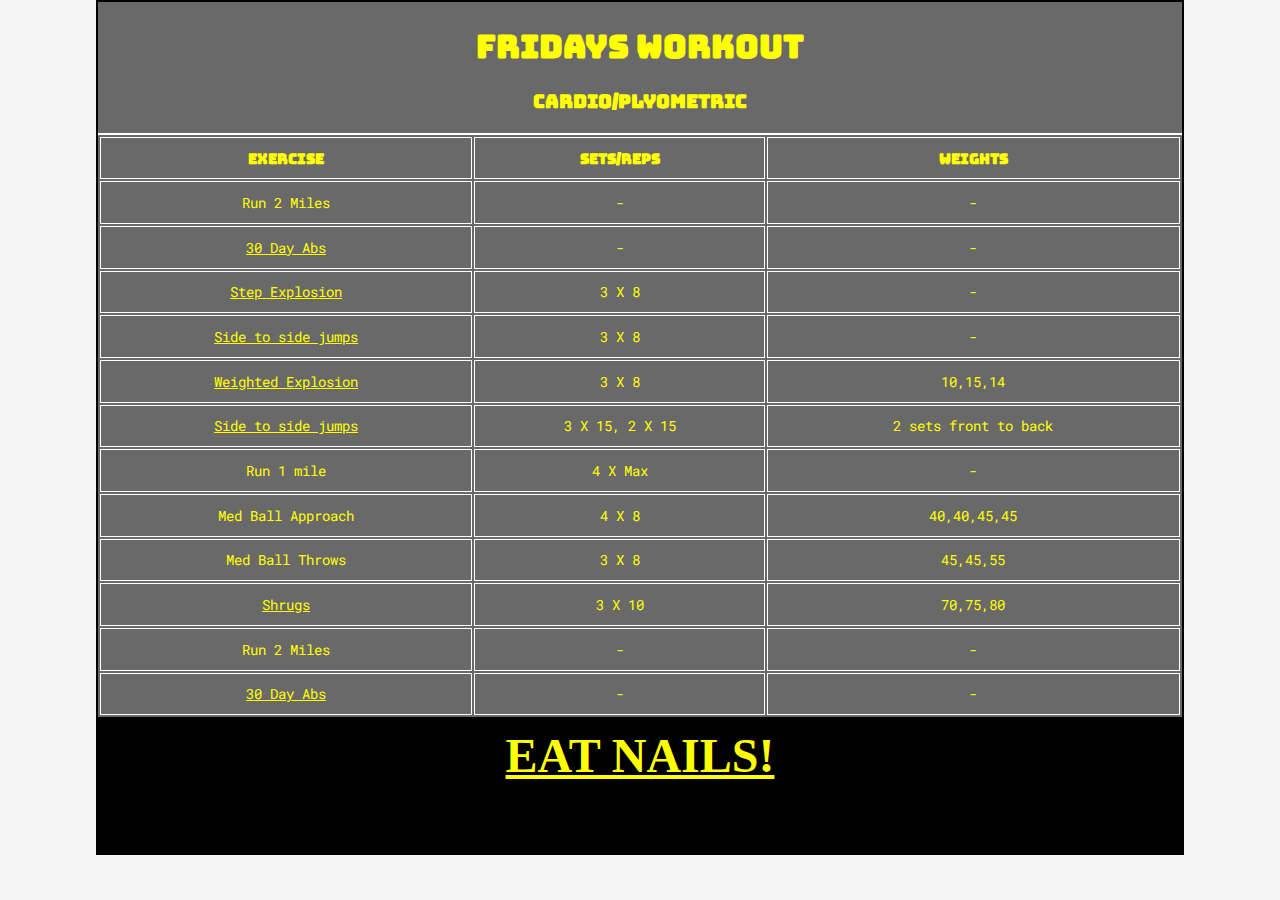
<file: workouts/fri_workout.html>
<!DOCTYPE html>
<html>
    <head>
<!--        put title here -->
        <title>Friday Workout</title>
<!--        link fonts-->
        <link href="https://fonts.googleapis.com/css?family=Bungee+Inline|Permanent+Marker|Roboto+Mono" rel="stylesheet">
<!--        put style sheet here-->
        <link rel="stylesheet" type="text/css" href="../css/workout.css">
    </head>
<!--    content goes here-->
    <body>
<!--        wrap the whole page -->
        <div class="wrapper">
    <!--   Put day of the week + workout here      -->       <div class="headline">
                <h1>Fridays Workout</h1>
                <h3>Cardio/Plyometric</h3>
            </div>
    <!--        workouts go here-->
            <div class="workout">
<!--                create workout for the day table-->
                <table id="workoutTable">
                    <tr>
                        <th>Exercise</th>
                        <th>Sets/Reps</th>
                        <th>Weights</th>
                    </tr>
                    <tr>
                        <td>Run 2 Miles</td>
                        <td>-</td>
                        <td>-</td>
                    </tr>  
                    <tr>
                        <td><a href="https://hasfit.com/30-day-ab-challenge/">30 Day Abs</a></td>
                        <td>-</td>
                        <td>-</td>
                    </tr>  
                    <tr>
                        <td><a href="">Step Explosion</a></td>
                        <td>3 X 8</td>
                        <td>-</td>
                    </tr>  
                    <tr>
                        <td><a href="">Side to side jumps</a></td>
                        <td>3 X 8</td>
                        <td>-</td>
                    </tr>   
                    <tr>
                        <td><a href="">Weighted Explosion</a></td>
                        <td>3 X 8</td>
                        <td>10,15,14</td>
                    </tr>   
                    <tr>
                        <td><a href="">Side to side jumps</a></td>
                        <td>3 X 15, 2 X 15 </td>
                        <td>2 sets front to back</td>
                    </tr>  
                    <tr>
                        <td>Run 1 mile</td>
                        <td>4 X Max</td>
                        <td>-</td>
                    </tr>  
                    <tr>
                        <td>Med Ball Approach</td>
                        <td>4 X 8</td>
                        <td>40,40,45,45</td>
                    </tr>  
                    <tr>
                        <td>Med Ball Throws</td>
                        <td>3 X 8</td>
                        <td>45,45,55</td>
                    </tr>  
                    <tr>
                        <td><a href="https://www.bodybuilding.com/exercises/dumbbell-shrug ">Shrugs</a></td>
                        <td>3 X 10</td>
                        <td>70,75,80</td>
                    </tr>   
                    <tr>
                        <td>Run 2 Miles</td>
                        <td>-</td>
                        <td>-</td>
                    </tr>
                    <tr>
                        <td><a href="https://hasfit.com/30-day-ab-challenge/">30 Day Abs</a></td>
                        <td>-</td>
                        <td>-</td>
                    </tr>
                </table>
            </div>
            <div class="eatNails">
                <h2>Eat Nails!</h2>
            </div>
        </div>
    </body>
</html>
</file>
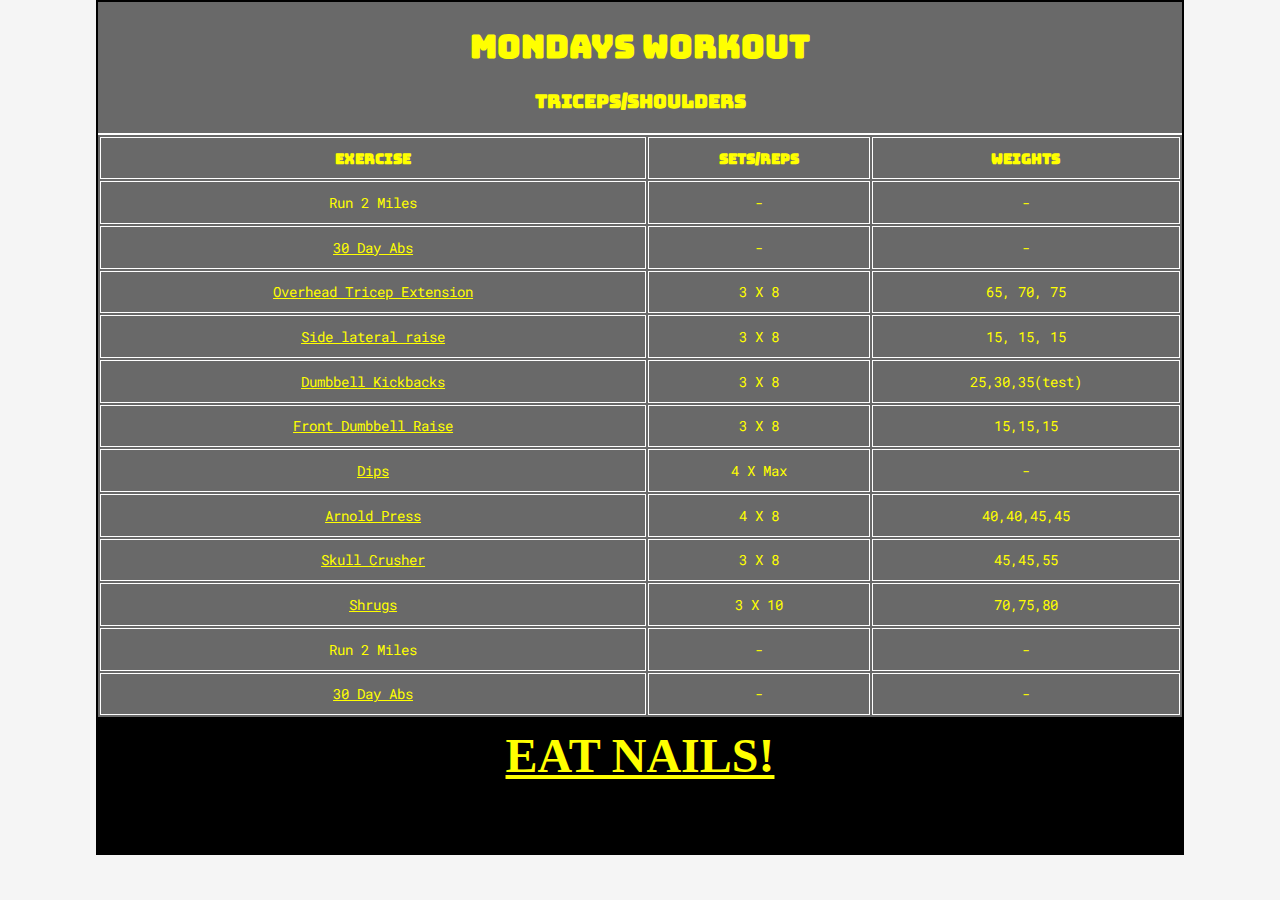
<file: workouts/mon_workout.html>
<!DOCTYPE html>
<html>
    <head>
<!--        put title here -->
        <title>Monday Workout</title>
<!--        link fonts-->
        <link href="https://fonts.googleapis.com/css?family=Bungee+Inline|Permanent+Marker|Roboto+Mono" rel="stylesheet">
<!--        put style sheet here-->
        <link rel="stylesheet" type="text/css" href="../css/workout.css">
    </head>
<!--    content goes here-->
    <body>
<!--        wrap the whole page -->
        <div class="wrapper">
    <!--   Put day of the week + workout here      -->       <div class="headline">
                <h1>Mondays Workout</h1>
                <h3>Triceps/Shoulders</h3>
            </div>
    <!--        workouts go here-->
            <div class="workout">
<!--                create workout for the day table-->
                <table id="workoutTable">
                    <tr>
                        <th>Exercise</th>
                        <th>Sets/Reps</th>
                        <th>Weights</th>
                    </tr>
                    <tr>
                        <td>Run 2 Miles</td>
                        <td>-</td>
                        <td>-</td>
                    </tr>  
                    <tr>
                        <td><a href="https://hasfit.com/30-day-ab-challenge/">30 Day Abs</a></td>
                        <td>-</td>
                        <td>-</td>
                    </tr>  
                    <tr>
                        <td><a href="https://www.bodybuilding.com/exercises/standing-dumbbell-triceps-extension">Overhead Tricep Extension</a></td>
                        <td>3 X 8</td>
                        <td>65, 70, 75</td>
                    </tr>  
                    <tr>
                        <td><a href="https://www.bodybuilding.com/exercises/side-lateral-raise">Side lateral raise</a></td>
                        <td>3 X 8</td>
                        <td>15, 15, 15</td>
                    </tr>   
                    <tr>
                        <td><a href="https://www.bodybuilding.com/exercises/tricep-dumbbell-kickback">Dumbbell Kickbacks</a></td>
                        <td>3 X 8</td>
                        <td>25,30,35(test)</td>
                    </tr>   
                    <tr>
                        <td><a href="https://www.bodybuilding.com/exercises/front-dumbbell-raise">Front Dumbbell Raise</a></td>
                        <td>3 X 8</td>
                        <td>15,15,15</td>
                    </tr>  
                    <tr>
                        <td><a href="https://www.bodybuilding.com/exercises/bench-dips">Dips</a></td>
                        <td>4 X Max</td>
                        <td>-</td>
                    </tr>  
                    <tr>
                        <td><a href="https://www.bodybuilding.com/exercises/arnold-dumbbell-press">Arnold Press</a></td>
                        <td>4 X 8</td>
                        <td>40,40,45,45</td>
                    </tr>  
                    <tr>
                        <td><a href="https://www.bodybuilding.com/exercises/ez-bar-skullcrusher">Skull Crusher</a></td>
                        <td>3 X 8</td>
                        <td>45,45,55</td>
                    </tr>  
                    <tr>
                        <td><a href="https://www.bodybuilding.com/exercises/dumbbell-shrug ">Shrugs</a></td>
                        <td>3 X 10</td>
                        <td>70,75,80</td>
                    </tr>   
                    <tr>
                        <td>Run 2 Miles</td>
                        <td>-</td>
                        <td>-</td>
                    </tr>
                    <tr>
                        <td><a href="https://hasfit.com/30-day-ab-challenge/">30 Day Abs</a></td>
                        <td>-</td>
                        <td>-</td>
                    </tr>
                </table>
            </div>
            <div class="eatNails">
                <h2>Eat Nails!</h2>
            </div>
        </div>
    </body>
</html>
</file>
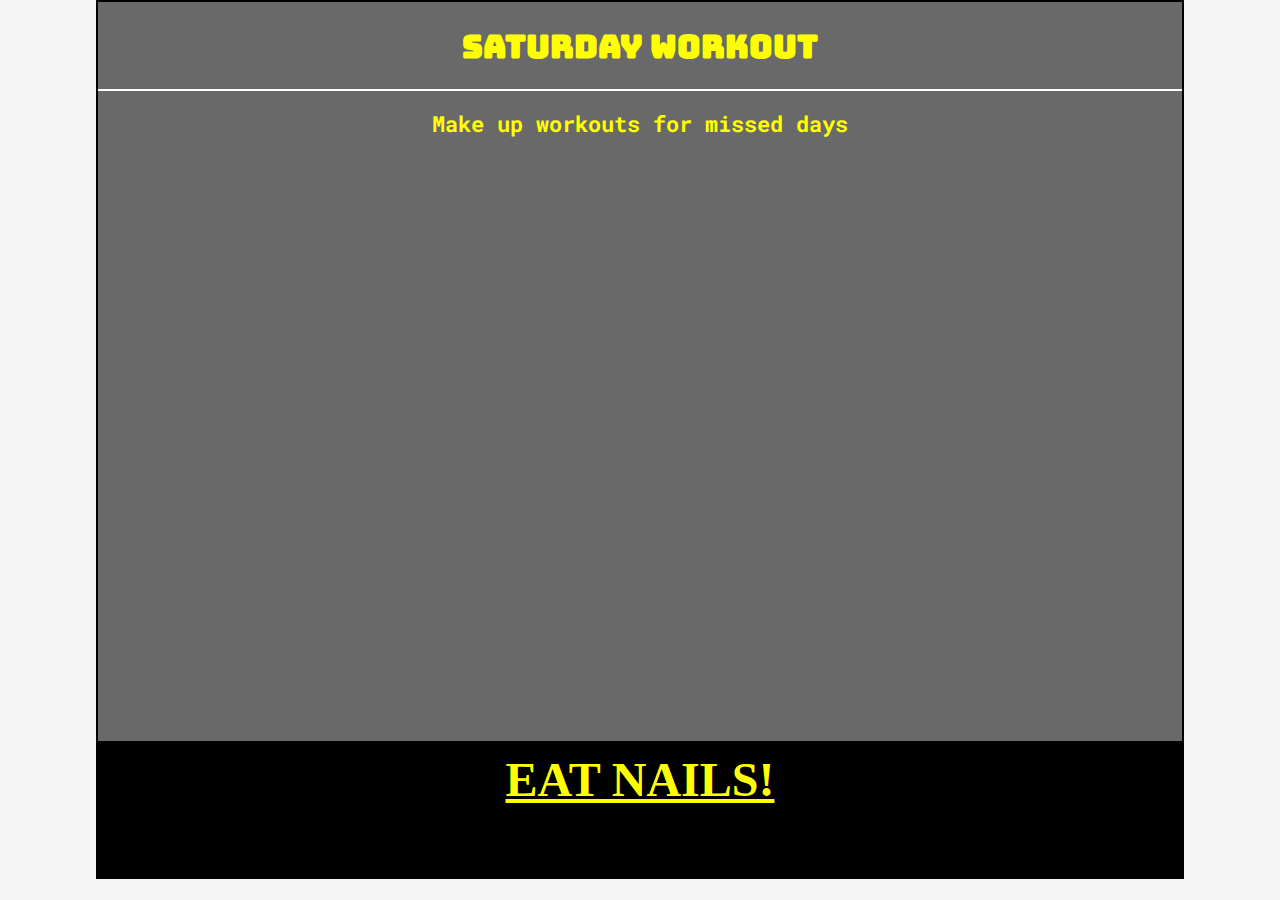
<file: workouts/sat_workout.html>
<!DOCTYPE html>
<html>
    <head>
<!--        put title here -->
        <title>Monday Workout</title>
<!--        link fonts-->
        <link href="https://fonts.googleapis.com/css?family=Bungee+Inline|Permanent+Marker|Roboto+Mono" rel="stylesheet">
<!--        put style sheet here-->
        <link rel="stylesheet" type="text/css" href="../css/workout.css">
    </head>
<!--    content goes here-->
    <body>
<!--        wrap the whole page -->
        <div class="wrapper">
    <!--   Put day of the week + workout here      -->       <div class="headline">
                <h1>Saturday Workout</h1>
                
            </div>
    <!--        workouts go here-->
            <div class="workout">
<!--                create workout for the day table-->
                <h2 id="make_up">Make up workouts for missed days</h2>
               
            </div>
            <div class="eatNails">
                <h2>Eat Nails!</h2>
            </div>
        </div>
    </body>
</html>
</file>
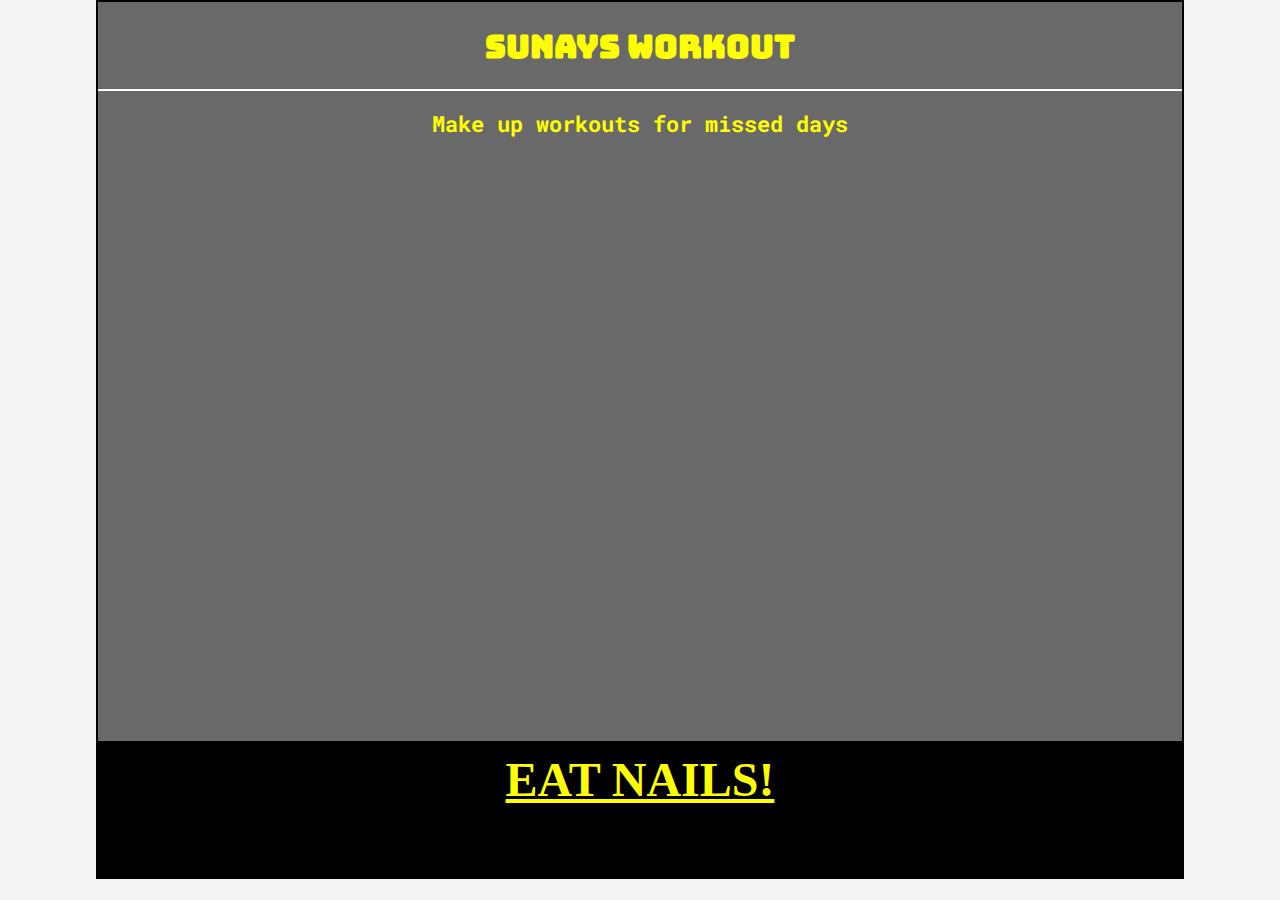
<file: workouts/sun_workout.html>
<!DOCTYPE html>
<html>
    <head>
<!--        put title here -->
        <title>Sunday Workout</title>
<!--        link fonts-->
        <link href="https://fonts.googleapis.com/css?family=Bungee+Inline|Permanent+Marker|Roboto+Mono" rel="stylesheet">
<!--        put style sheet here-->
        <link rel="stylesheet" type="text/css" href="../css/workout.css">
    </head>
<!--    content goes here-->
    <body>
<!--        wrap the whole page -->
        <div class="wrapper">
    <!--   Put day of the week + workout here      -->       <div class="headline">
                <h1>Sunays Workout</h1>
                
            </div>
    <!--        workouts go here-->
            <div class="workout">
<!--                create workout for the day table-->
                <h2 id="make_up">Make up workouts for missed days</h2>
               
            </div>
            <div class="eatNails">
                <h2>Eat Nails!</h2>
            </div>
        </div>
    </body>
</html>
</file>
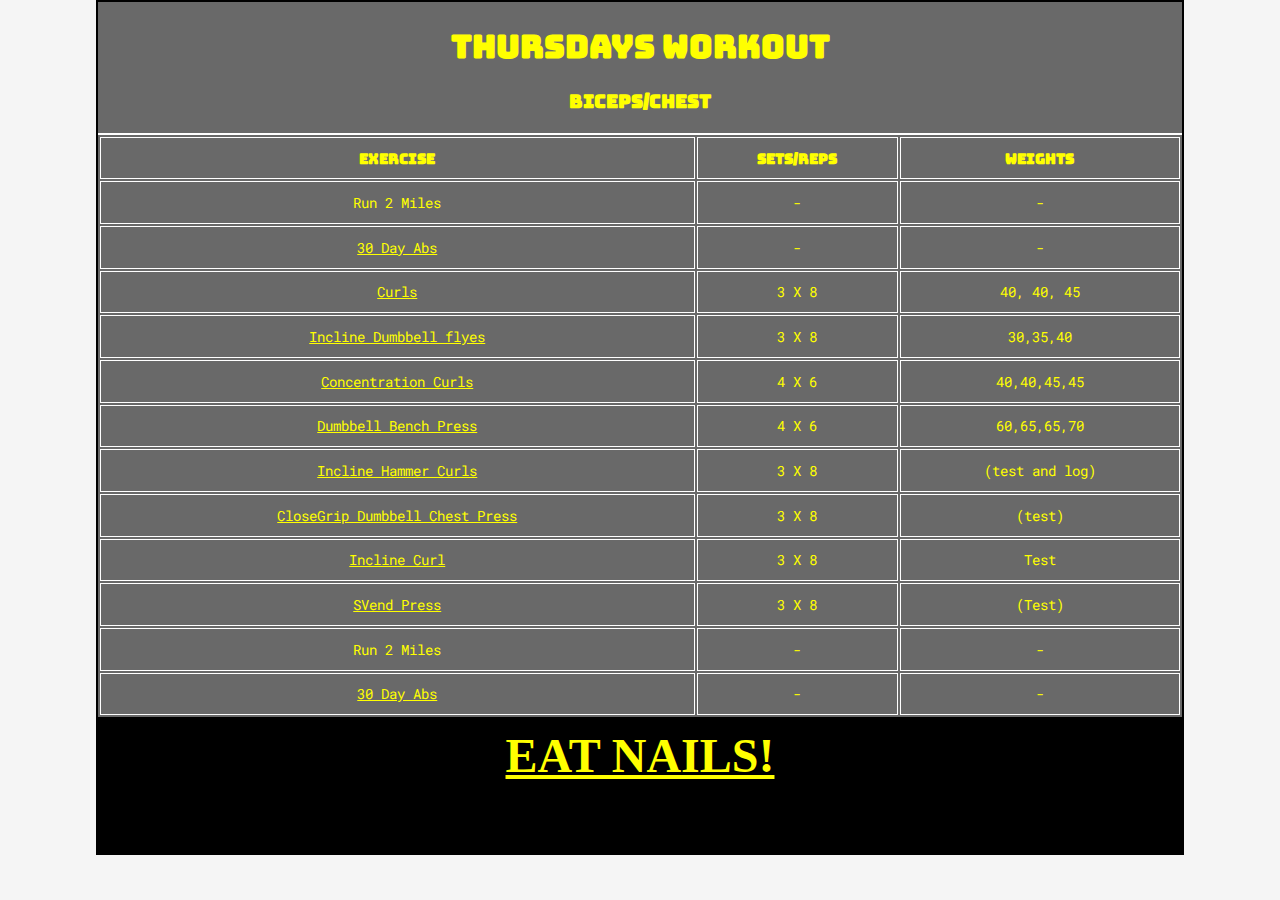
<file: workouts/thur_workout.html>
<!DOCTYPE html>
<html>
    <head>
<!--        put title here -->
        <title>Tuesday Workout</title>
<!--        link fonts-->
        <link href="https://fonts.googleapis.com/css?family=Bungee+Inline|Permanent+Marker|Roboto+Mono" rel="stylesheet">
<!--        put style sheet here-->
        <link rel="stylesheet" type="text/css" href="../css/workout.css">
    </head>
<!--    content goes here-->
    <body>
<!--        wrap the whole page -->
        <div class="wrapper">
    <!--   Put day of the week + workout here      -->       <div class="headline">
                <h1>Thursdays Workout</h1>
                <h3>Biceps/Chest</h3>
            </div>
    <!--        workouts go here-->
            <div class="workout">
<!--                create workout for the day table-->
                <table id="workoutTable">
                    <tr>
                        <th>Exercise</th>
                        <th>Sets/Reps</th>
                        <th>Weights</th>
                    </tr>
                    <tr>
                        <td>Run 2 Miles</td>
                        <td>-</td>
                        <td>-</td>
                    </tr>  
                    <tr>
                        <td><a href="https://hasfit.com/30-day-ab-challenge/">30 Day Abs</a></td>
                        <td>-</td>
                        <td>-</td>
                    </tr>  
                    <tr>
                        <td><a href="https://www.bodybuilding.com/exercises/dumbbell-bicep-curl">Curls</a></td>
                        <td>3 X 8</td>
                        <td>40, 40, 45</td>
                    </tr>  
                    <tr>
                        <td><a href="https://www.bodybuilding.com/exercises/incline-dumbbell-flyes">Incline Dumbbell flyes</a></td>
                        <td>3 X 8</td>
                        <td>30,35,40</td>
                    </tr>   
                    <tr>
                        <td><a href="https://www.bodybuilding.com/exercises/concentration-curls">Concentration Curls</a></td>
                        <td> 4 X 6</td>
                        <td>40,40,45,45</td>
                    </tr>   
                    <tr>
                        <td><a href="https://www.bodybuilding.com/exercises/dumbbell-bench-press">Dumbbell Bench Press</a></td>
                        <td>4 X 6</td>
                        <td>60,65,65,70</td>
                    </tr>  
                    <tr>
                        <td><a href="https://www.bodybuilding.com/exercises/incline-hammer-curls">Incline Hammer Curls</a></td>
                        <td>3 X 8</td>
                        <td>(test and log)</td>
                    </tr>  
                    <tr>
                        <td><a href="https://www.bodybuilding.com/exercises/close-grip-dumbbell-press">CloseGrip Dumbbell Chest Press</a></td>
                        <td>3 X 8</td>
                        <td>(test)</td>
                    </tr>  
                    <tr>
                        <td><a href="https://www.bodybuilding.com/exercises/incline-dumbbell-curl">Incline Curl</a></td>
                        <td>3 X 8</td>
                        <td>Test</td>
                    </tr>  
                    <tr>
                        <td><a href="https://www.bodybuilding.com/exercises/svend-press">SVend Press</a></td>
                        <td>3 X 8</td>
                        <td>(Test)</td>
                    </tr>   
                    <tr>
                        <td>Run 2 Miles</td>
                        <td>-</td>
                        <td>-</td>
                    </tr>
                    <tr>
                        <td><a href="https://hasfit.com/30-day-ab-challenge/">30 Day Abs</a></td>
                        <td>-</td>
                        <td>-</td>
                    </tr>
                </table>
            </div>
            <div class="eatNails">
                <h2>Eat Nails!</h2>
            </div>
        </div>
    </body>
</html>
</file>
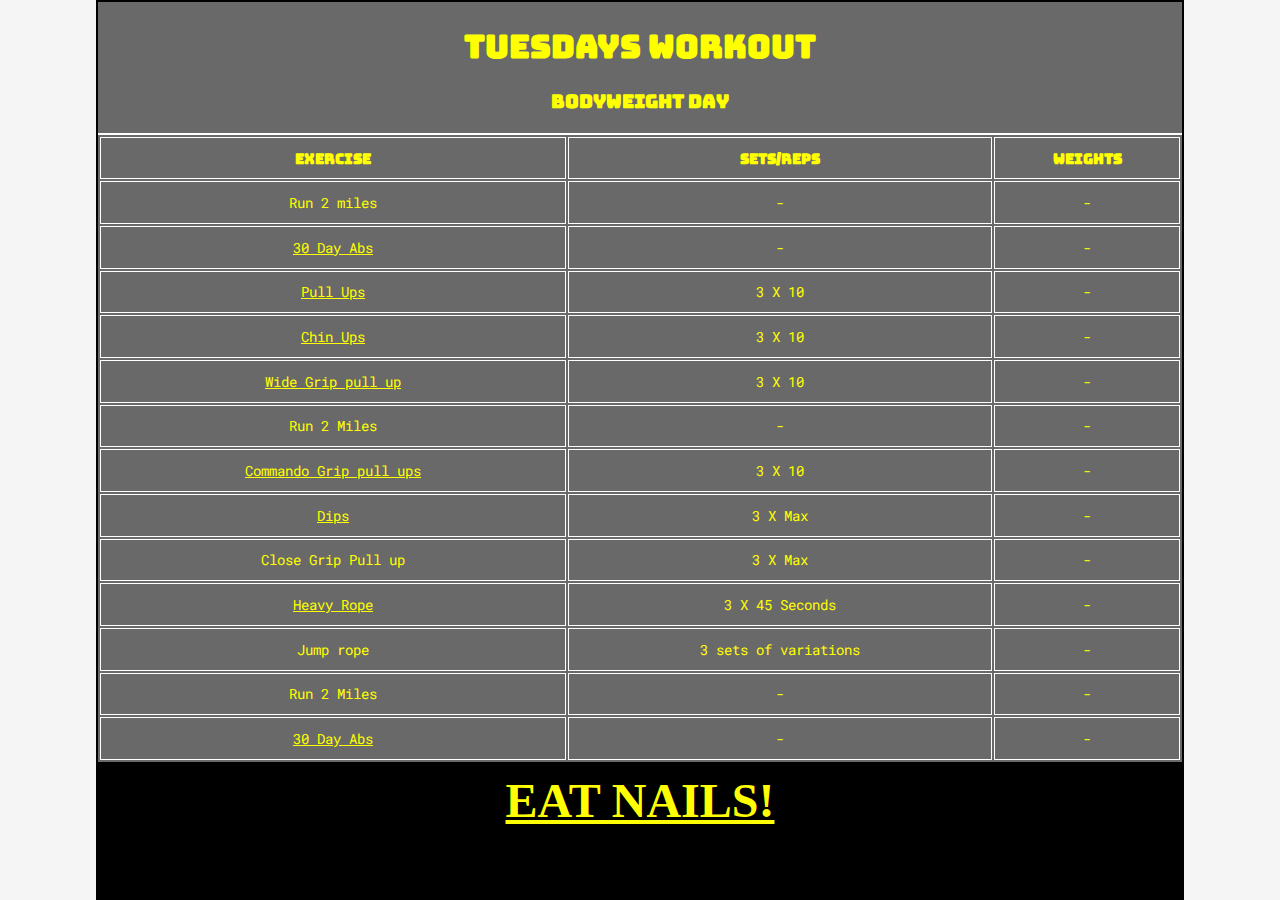
<file: workouts/tue_workout.html>
<!DOCTYPE html>
<html>
    <head>
<!--        put title here -->
        <title>Thursday Workout</title>
<!--        link fonts-->
        <link href="https://fonts.googleapis.com/css?family=Bungee+Inline|Permanent+Marker|Roboto+Mono" rel="stylesheet">
<!--        put style sheet here-->
        <link rel="stylesheet" type="text/css" href="../css/workout.css">
    </head>
<!--    content goes here-->
    <body>
<!--        wrap the whole page -->
        <div class="wrapper">
    <!--   Put day of the week + workout here      -->       <div class="headline">
                <h1>Tuesdays Workout</h1>
                <h3>Bodyweight day</h3>
            </div>
    <!--        workouts go here-->
            <div class="workout">
<!--                create workout for the day table-->
                <table id="workoutTable">
                    <tr>
                        <th>Exercise</th>
                        <th>Sets/Reps</th>
                        <th>Weights</th>
                    </tr>
                    <tr>
                        <td>Run 2 miles</td>
                        <td>-</td>
                        <td>-</td>
                    </tr>  
                    <tr>
                        <td><a href="https://hasfit.com/30-day-ab-challenge/">30 Day Abs</a></td>
                        <td>-</td>
                        <td>-</td>
                    </tr>  
                    <tr>
                        <td><a href="https://www.bodybuilding.com/exercises/pullups">Pull Ups</a></td>
                        <td>3 X 10</td>
                        <td>-</td>
                    </tr>  
                    <tr>
                        <td><a href="https://www.bodybuilding.com/exercises/chin-up">Chin Ups</a></td>
                        <td>3 X 10 </td>
                        <td>-</td>
                    </tr>   
                    <tr>
                        <td><a href="https://www.bodybuilding.com/exercises/wide-grip-pull-up">Wide Grip pull up</a></td>
                        <td> 3 X 10</td>
                        <td>-</td>
                    </tr>   
                      <tr>
                        <td>Run 2 Miles</td>
                        <td>-</td>
                        <td>-</td>
                    </tr>
                    <tr>
                        <td><a href="https://www.bodybuilding.com/content/five-advanced-pull-up-variations-for-building-muscle-and-strength.html">Commando Grip pull ups</a></td>
                        <td>3 X 10</td>
                        <td>-</td>
                    </tr>  
                    <tr>
                        <td><a href="https://www.bodybuilding.com/exercises/bench-dips">Dips</a></td>
                        <td>3 X Max</td>
                        <td>-</td>
                    </tr>  
                                        <tr>
                        <td>Close Grip Pull up</td>
                        <td>3 X Max</td>
                        <td>-</td>
                    </tr> 
                    <tr>
                        <td><a href="https://www.bodybuilding.com/exercises/battling-ropes">Heavy Rope</a></td>
                        <td>3 X 45 Seconds</td>
                        <td>-</td>
                    </tr>  
                    <tr>
                        <td>Jump rope</td>
                        <td>3 sets of variations</td>
                        <td>-</td>
                    </tr>  
                   
                    <tr>
                        <td>Run 2 Miles</td>
                        <td>-</td>
                        <td>-</td>
                    </tr>
                    <tr>
                        <td><a href="https://hasfit.com/30-day-ab-challenge/">30 Day Abs</a></td>
                        <td>-</td>
                        <td>-</td>
                    </tr>
                </table>
            </div>
            <div class="eatNails">
                <h2>Eat Nails!</h2>
            </div>
        </div>
    </body>
</html>
</file>
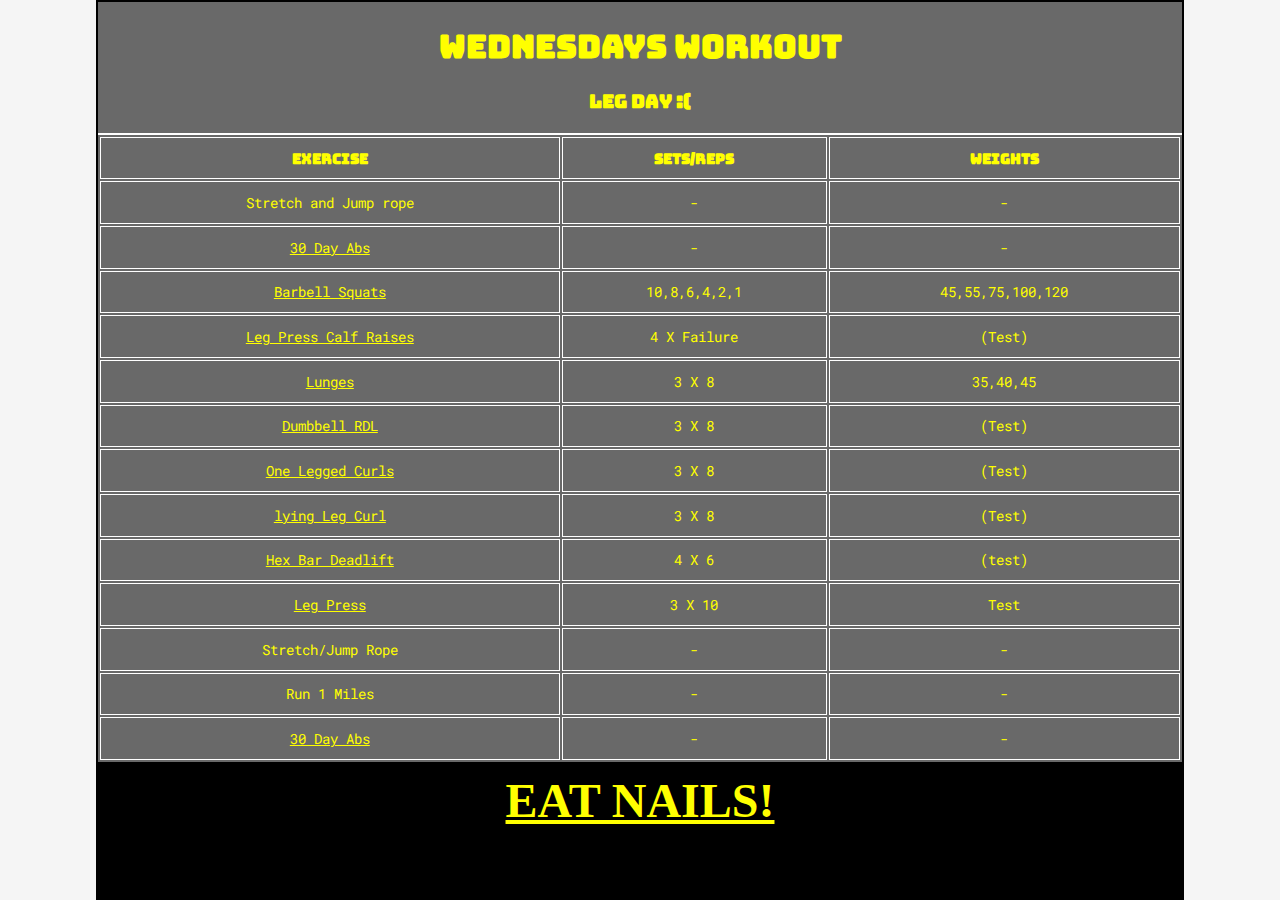
<file: workouts/wed_workout.html>
<!DOCTYPE html>
<html>
    <head>
<!--        put title here -->
        <title>Wednesday Workout</title>
<!--        link fonts-->
        <link href="https://fonts.googleapis.com/css?family=Bungee+Inline|Permanent+Marker|Roboto+Mono" rel="stylesheet">
<!--        put style sheet here-->
        <link rel="stylesheet" type="text/css" href="../css/workout.css">
    </head>
<!--    content goes here-->
    <body>
<!--        wrap the whole page -->
        <div class="wrapper">
    <!--   Put day of the week + workout here      -->       <div class="headline">
                <h1>Wednesdays Workout</h1>
                <h3>Leg Day :&#40;</h3>
            </div>
    <!--        workouts go here-->
            <div class="workout">
<!--                create workout for the day table-->
                <table id="workoutTable">
                    <tr>
                        <th>Exercise</th>
                        <th>Sets/Reps</th>
                        <th>Weights</th>
                    </tr>
                    <tr>
                        <td>Stretch and Jump rope</td>
                        <td>-</td>
                        <td>-</td>
                    </tr>  
                    <tr>
                        <td><a href="https://hasfit.com/30-day-ab-challenge/">30 Day Abs</a></td>
                        <td>-</td>
                        <td>-</td>
                    </tr>  
                    <tr>
                        <td><a href="https://www.bodybuilding.com/exercises/barbell-squat">Barbell Squats</a></td>
                        <td>10,8,6,4,2,1</td>
                        <td>45,55,75,100,120</td>
                    </tr>  
                    <tr>
                        <td><a href="https://www.bodybuilding.com/exercises/calf-press-on-the-leg-press-machine">Leg Press Calf Raises</a></td>
                        <td>4 X Failure </td>
                        <td>(Test)</td>
                    </tr>   
                    <tr>
                        <td><a href="https://www.bodybuilding.com/exercises/dumbbell-lunges">Lunges</a></td>
                        <td> 3 X 8</td>
                        <td>35,40,45</td>
                    </tr>   
                    <tr>
                        <td><a href="https://www.bodybuilding.com/exercises/romanian-deadlift-with-dumbbells">Dumbbell RDL</a></td>
                        <td>3 X 8</td>
                        <td>(Test)</td>
                    </tr>  
                    <tr>
                        <td><a href="https://www.bodybuilding.com/exercises/seated-leg-curl">One Legged Curls</a></td>
                        <td>3 X 8</td>
                        <td>(Test)</td>
                    </tr>  
                                        <tr>
                        <td><a href="https://www.bodybuilding.com/exercises/lying-leg-curls">lying Leg Curl</a></td>
                        <td>3 X 8</td>
                        <td>(Test)</td>
                    </tr> 
                    <tr>
                        <td><a href="https://www.bodybuilding.com/exercises/trap-bar-deadlift">Hex Bar Deadlift</a></td>
                        <td>4 X 6</td>
                        <td>(test)</td>
                    </tr>  
                    <tr>
                        <td><a href="https://www.bodybuilding.com/exercises/leg-press">Leg Press</a></td>
                        <td>3 X 10</td>
                        <td>Test</td>
                    </tr>  
                    <tr>
                        <td>Stretch/Jump Rope</td>
                        <td>-</td>
                        <td>-</td>
                    </tr><tr>
                        <td>Run 1 Miles</td>
                        <td>-</td>
                        <td>-</td>
                    </tr>
                    <tr>
                        <td><a href="https://hasfit.com/30-day-ab-challenge/">30 Day Abs</a></td>
                        <td>-</td>
                        <td>-</td>
                    </tr>
                </table>
            </div>
            <div class="eatNails">
                <h2>Eat Nails!</h2>
            </div>
        </div>
    </body>
</html>
</file>
<file: css/workout.css>
/*colors*/
/*#3a3231 - black */
/*#f7e540- yellow*/
/*#d1d0ca - grey*/

/*fonts*/

/*
font-family: 'Bungee Inline', cursive; - headline
font-family: 'Permanent Marker', cursive; - eat nails
font-family: 'Roboto Mono', monospace; - table

*/

/*Global*/
header, section, footer, aside, nav, article, figure, figcaption {
    display:block;
}

html {
    box-sizing: border-box;
             
}
*, *:before, *:after {
    box-sizing: inherit;
}
body {
    margin:0 auto;
    width:85%;
    background-color:whitesmoke;
    border:2px solid black;
    color:yellow;

}
.wrapper {
    background-color:dimgray;
    padding-top:.1%;
}
/*headline*/
.headline {
    text-align:center;
    border-bottom:2px solid white;
    font-family: 'Bungee Inline', cursive;
}
/*workout*/
.workout {
    width:100%;
    font-family: 'Roboto Mono', monospace;
    font-size:0.9em;
}
#workoutTable {
    width:100%;
    text-align:center;
    background-color:dimgray;
}
#workoutTable th {
    font-family: 'Bungee Inline', cursive;
}
#workoutTable th,td {
    padding:1%;
    border:1px solid white;
    border-collapse: collapse;
}
#workoutTable a {
    color:yellow;
}
#make_up {
    text-align:center;
    padding-bottom:65vh;
}

/*eat nails*/
.eatNails {
    background-color:black;
    color:yellow;
    text-align:center;
    font-size:2em;
    text-decoration: underline;
    text-transform: uppercase;
    font-family: 'Permanent Marker', cursive;
    width:100%;
}
.eatNails h2 {
    padding: 6.5%;
    padding-top:1%;
    margin-bottom:0;
    margin-top:0;
}
</file>
